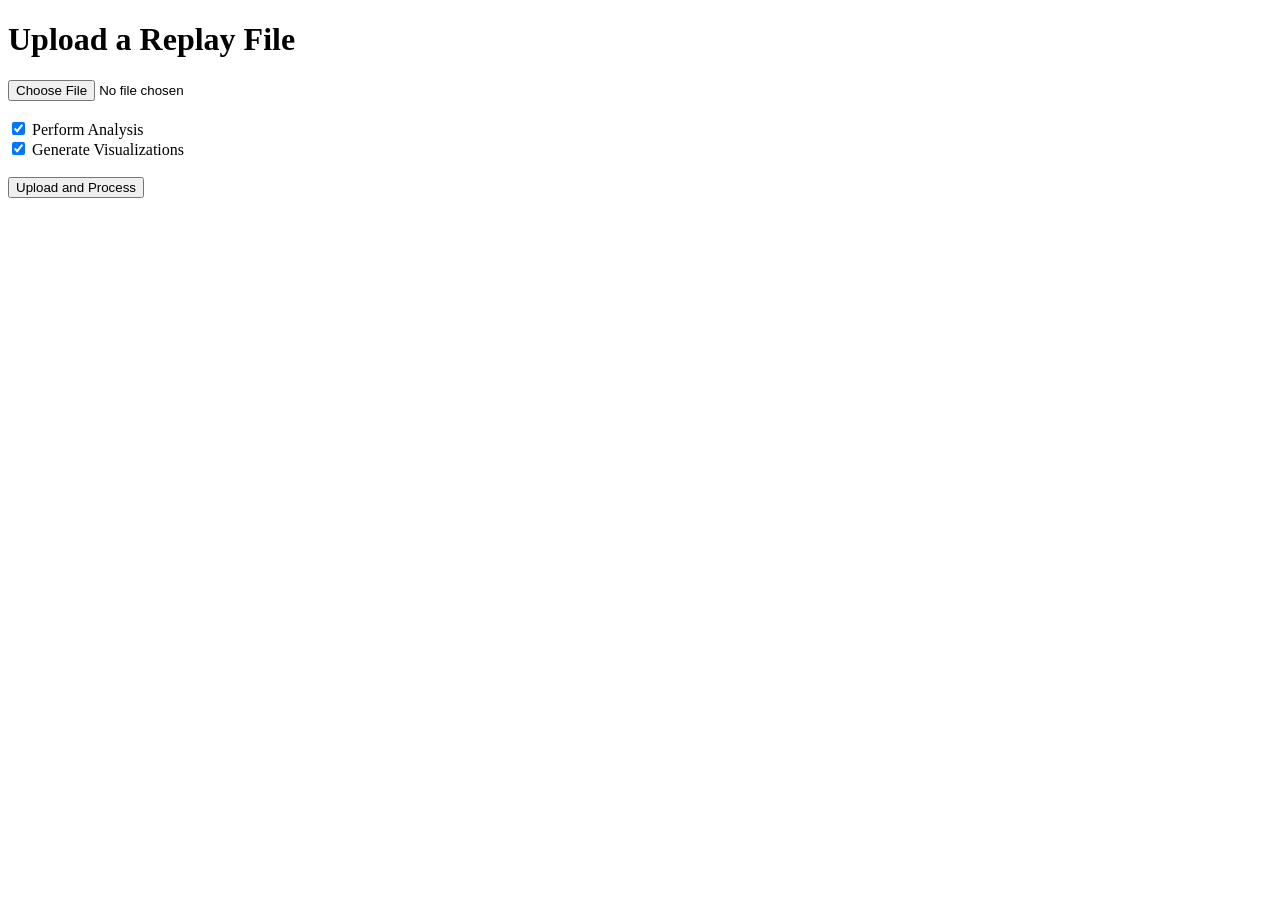
<file: webapp/templates/index.html>
<!DOCTYPE html>
<html lang="en">
<head>
    <meta charset="UTF-8">
    <meta name="viewport" content="width=device-width, initial-scale=1.0">
    <title>StarCraft II Replay Analyzer</title>
</head>
<body>
    <h1>Upload a Replay File</h1>
    <form action="/upload" method="post" enctype="multipart/form-data">
        <input type="file" name="replay_file" accept=".SC2Replay"><br><br>
        <input type="checkbox" id="analyze_option" name="analyze_option" value="true" checked>
        <label for="analyze_option">Perform Analysis</label><br>
        <input type="checkbox" id="visualize_option" name="visualize_option" value="true" checked>
        <label for="visualize_option">Generate Visualizations</label><br><br>
        <button type="submit">Upload and Process</button>
    </form>
</body>
</html>
</file>
